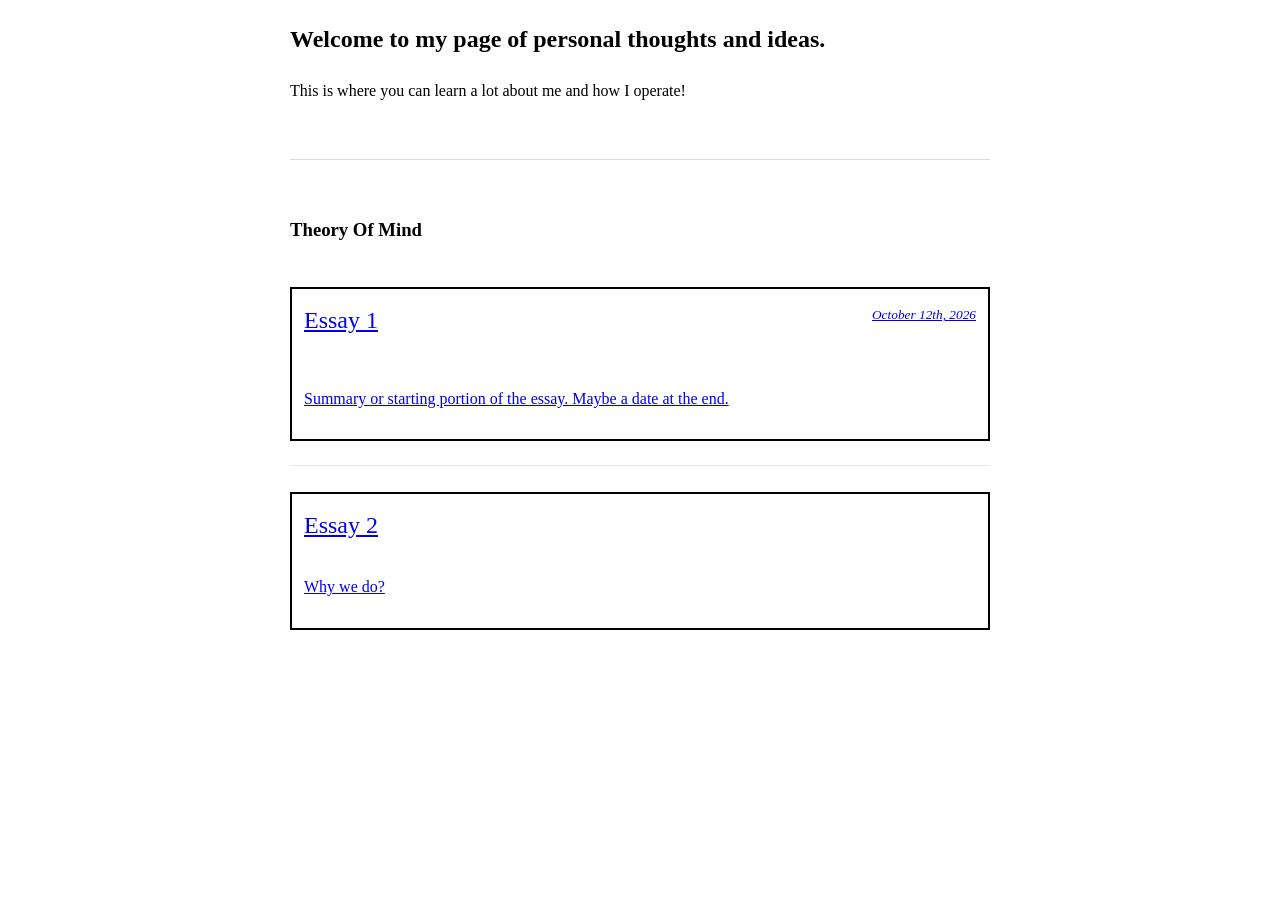
<file: index.html>
<!DOCTYPE html>
<head>
    <title>
        Personal Thoughts
    </title>
</head>
<style>
    @import url('style.css');
</style>
<body>
    <h2>
        Welcome to my page of personal thoughts and ideas.
    </h2>
    <p>
        This is where you can learn a lot about me and how I operate!
    </p>

    <hr>
    
    <h3>
        Theory Of Mind
    </h3>

    <section class="writing">
        <a href="essay1.html" class="essay">
            <div style="border: 2px solid black; padding: 12px;"> 
                <div style="display: flex; justify-content: space-between;">
                    <h3>
                    Essay 1
                </h3>
                <i>
                    <small>
                        October 12th, 2026
                    </small>
                </i>
            </div>
            <p>
                Summary or starting portion of the essay. Maybe a date at the end.
            </p>
        </div>
        </a>
        <br>
        <a href="essay2.html">
            <div style="border: 2px solid black; padding: 12px;"> 
                <h3>
                    Essay 2
                </h3>
                <p>
                    Why we do?
                </p>
            </div>
        </a>

    </section>

</body>
</file>
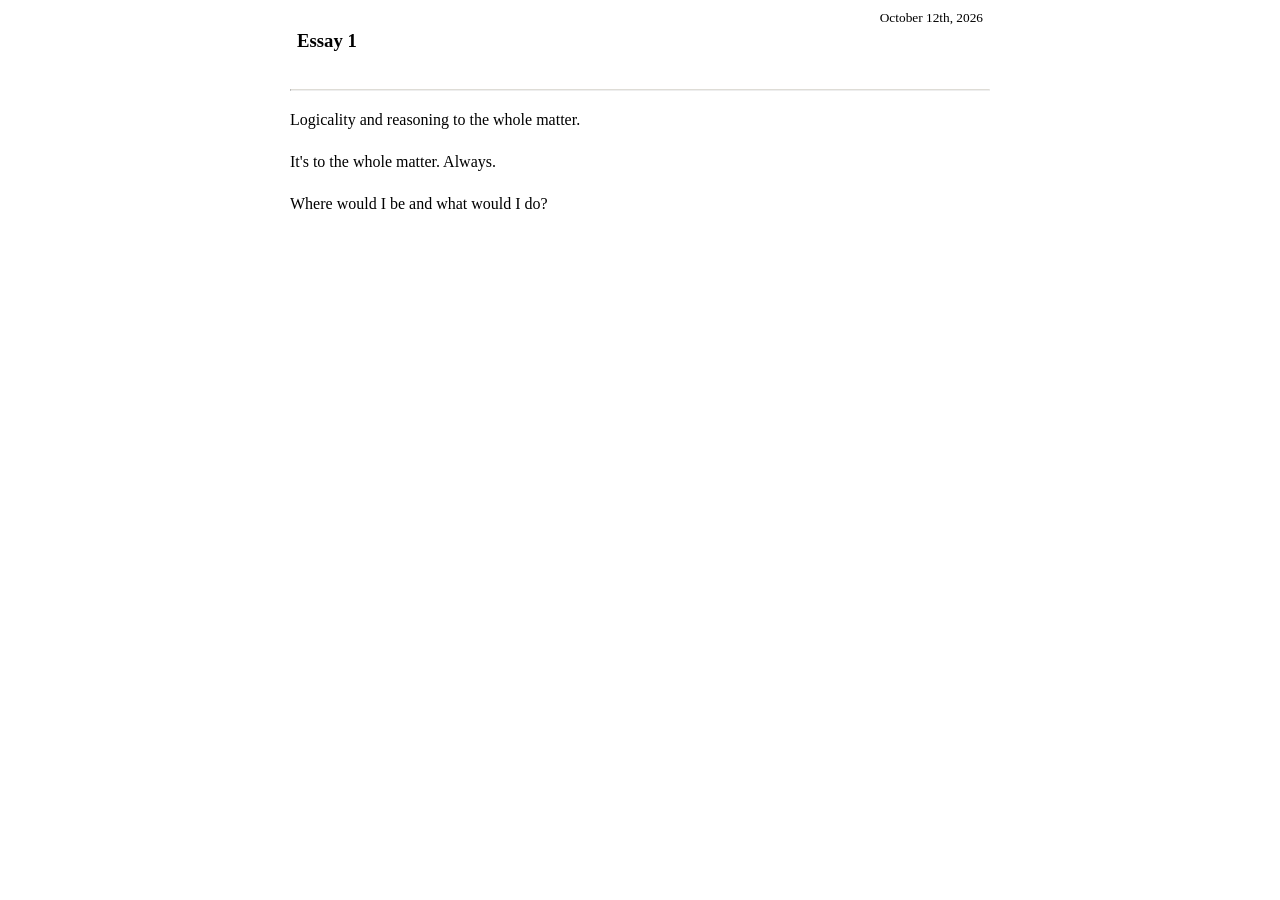
<file: essay1.html>
<!DOCTYPE html>
<head>
    <title>
        Essay 1 
    </title>
</head>
<style>
    @import url('style2.css');
</style>
<body>
    <div style="display: flex; justify-content: space-between; margin: 0 auto; padding: 7px;">
        <h3>
            Essay 1
        </h3>
        <small>
            October 12th, 2026
        </small>
    </div>
    <!-- <br> -->
    <hr>
    <!-- <br> -->
    <p>
        Logicality and reasoning to the whole matter.
    </p>
    <p>
        It's to the whole matter. Always.
    </p>
    <p>
        Where would I be and what would I do?
    </p>

    <!-- has to be readable to the 70 margin that allows for highest readability. -->
</body>
</file>
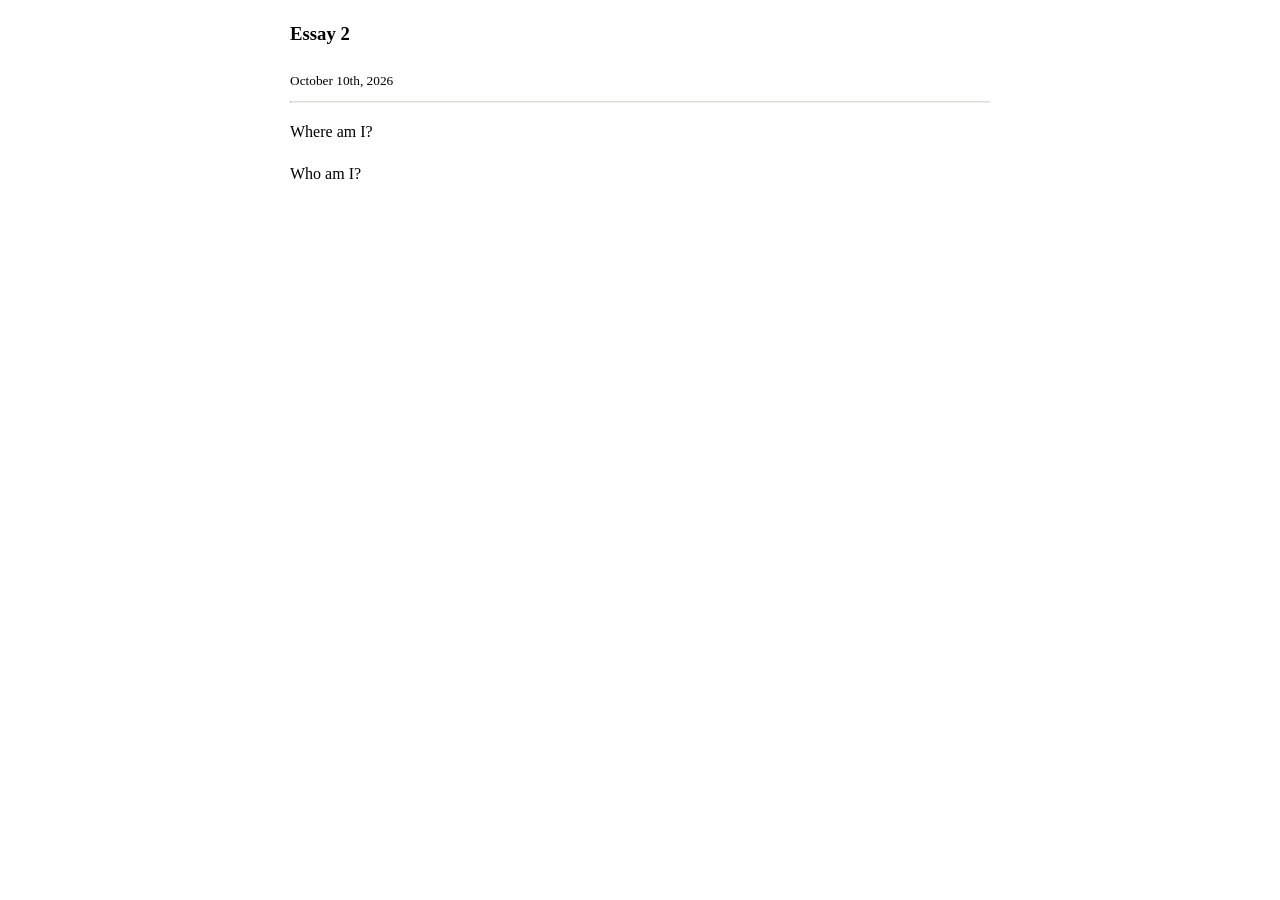
<file: essay2.html>
<!DOCTYPE html>
<head>
    <title>
        Essay 2
    </title>
</head>
<style>
    @import url('style2.css');
</style>
<body>
    <h3>
        Essay 2
    </h3>
    <small>
       October 10th, 2026
    </small>
    <!-- <br> -->
    <hr>
    <!-- <br> -->
    <p>
        Where am I?
    </p>
    <p>
        Who am I?
    </p>

    <!-- has to be readable to the 70 margin that allows for highest readability. -->
</body>
</file>
